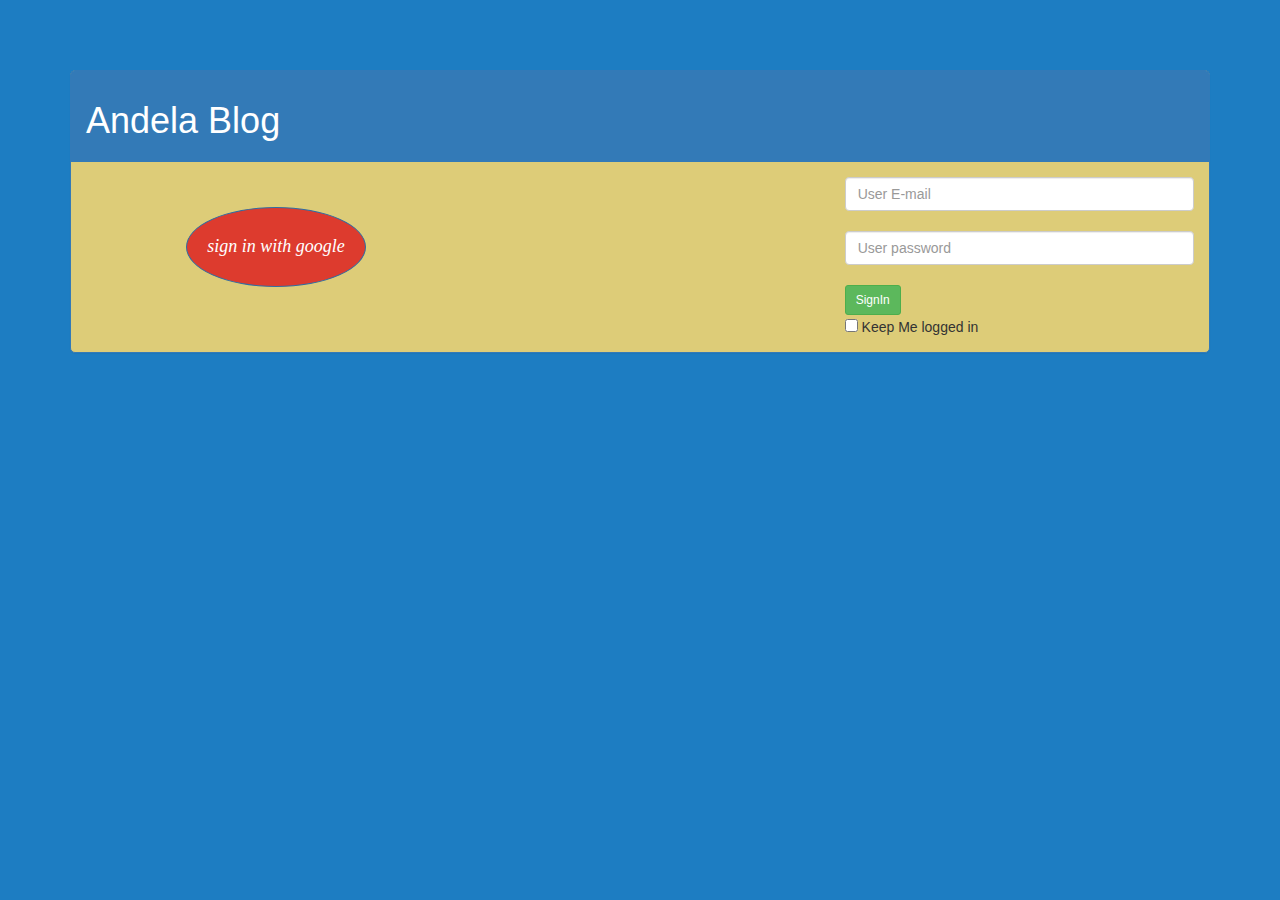
<file: index.html>
<!DOCTYPE html 5>
<html>
<head>
    <title>AndelaBlog</title>
    <script src='https://cdn.firebase.com/js/client/2.2.1/firebase.js'></script>
    <script src='https://ajax.googleapis.com/ajax/libs/jquery/1.11.1/jquery.min.js'></script>
    <script src="https://maxcdn.bootstrapcdn.com/bootstrap/3.3.5/js/bootstrap.min.js"></script>
    <script src='js/global.js'></script>
    <link href="css/bootstrap.min.css" rel="stylesheet">
    <link href="css/blog-post.css" rel="stylesheet">
    <style type="text/css">
        #login{
            background-color: rgb(221, 204, 120);
            border-radius: 5px;
        }

    </style>
</head>
<body>
   <div class="container">
    <div class="panel panel-primary" id="login">
     <div class="panel-heading"><h1>Andela Blog </h1></div>
     <div class="panel-body" >
      <div class="row">
        <div class="col-lg-8">
          <button onclick="logUser()" id="logb" class="btn btn-primary"> sign in with google </button>
        </div>
        <div class="col-lg-4">
          <input type="email" name="email" class="form-control" id="email" Placeholder = "User E-mail" required = "yes"><br>
          <input type="password" name="password" class="form-control" id="password" placeholder = "User password" required = "yes"><br>
          <input type="submit" class="btn btn-success btn-sm" name="signin" id="signIn" value="SignIn"><br>
          <input type="checkbox" value="1"> Keep Me logged in 
        </div>
      </div>
     </div>
    </div>  
   </div> 

<script type="text/javascript">
  
</script>
<script src='js/moment.js'></script>
</body>
</html>
</file>
<file: css/blog-post.css>
/*!
 * Start Bootstrap - Blog Post HTML Template (http://startbootstrap.com)
 * Code licensed under the Apache License v2.0.
 * For details, see http://www.apache.org/licenses/LICENSE-2.0.
 */

body {
    padding-top: 70px; /* Required padding for .navbar-fixed-top. Remove if using .navbar-static-top. Change if height of navigation changes. */
    background-color: rgb(29, 125, 194);
}

footer {
    margin: 50px 0;
}

#titleInput {
	width:50%;
}
#catInput, #catId {
	width:30%;
}
#bodyInput {
	height: 100px;
}

.post{

	font-family: Verdana;
	font-style: italic;
	font-size: 15px;
	color: brown;
	margin-top: -20px;
  	margin-left: -20px;
 	margin-right: -20px;
  	margin-bottom: -20px;
  	background-color: rgb(237, 141, 27);
  	padding: 10px;
 
}

.title {
  color: rgb(219, 228, 219);
  background-color: rgb(65, 125, 178);
  margin-top: -20px;
  margin-left: -20px;
  margin-right: -20px;
  padding: 10px;
  font-style: oblique;
  font-size: 16px;
  padding-left: 20px;
}
.body {

	text-align: justify;
	font-family: Verdana;
}


#logb {
  border-radius: 100%;
  height: 80px;
  width: 180px;
  margin-left: 100px;
  margin-top: 30px;
  font-family: v;
  background-color: rgb(221, 59, 46);
  font-style: italic;
  font-size: large;
  font-weight: 300;

  
}

#nav {
  background-color:;
  
}
.user-image {
    float: left;
    width: 25px;
    height: 25px;
    border-radius: 50%;
    margin-right: 10px;
    margin-top: -2px;
}
</file>
